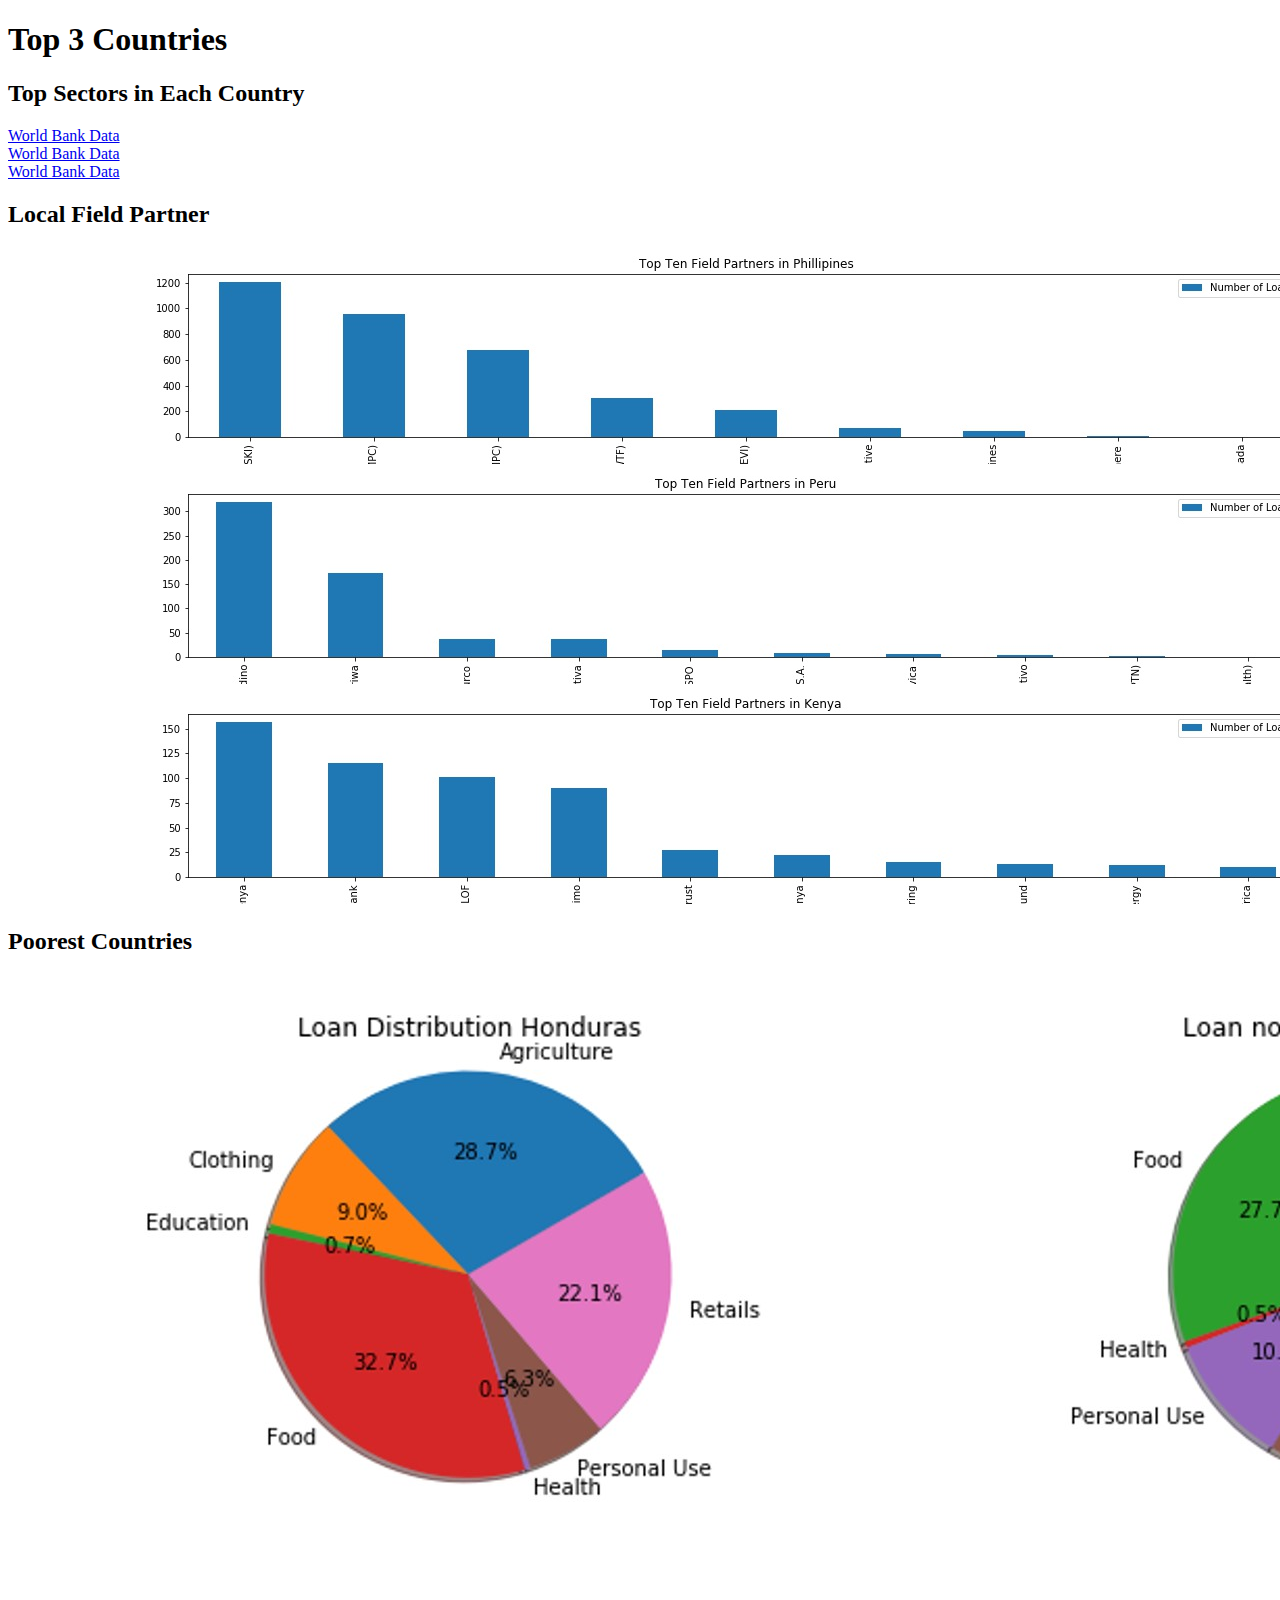
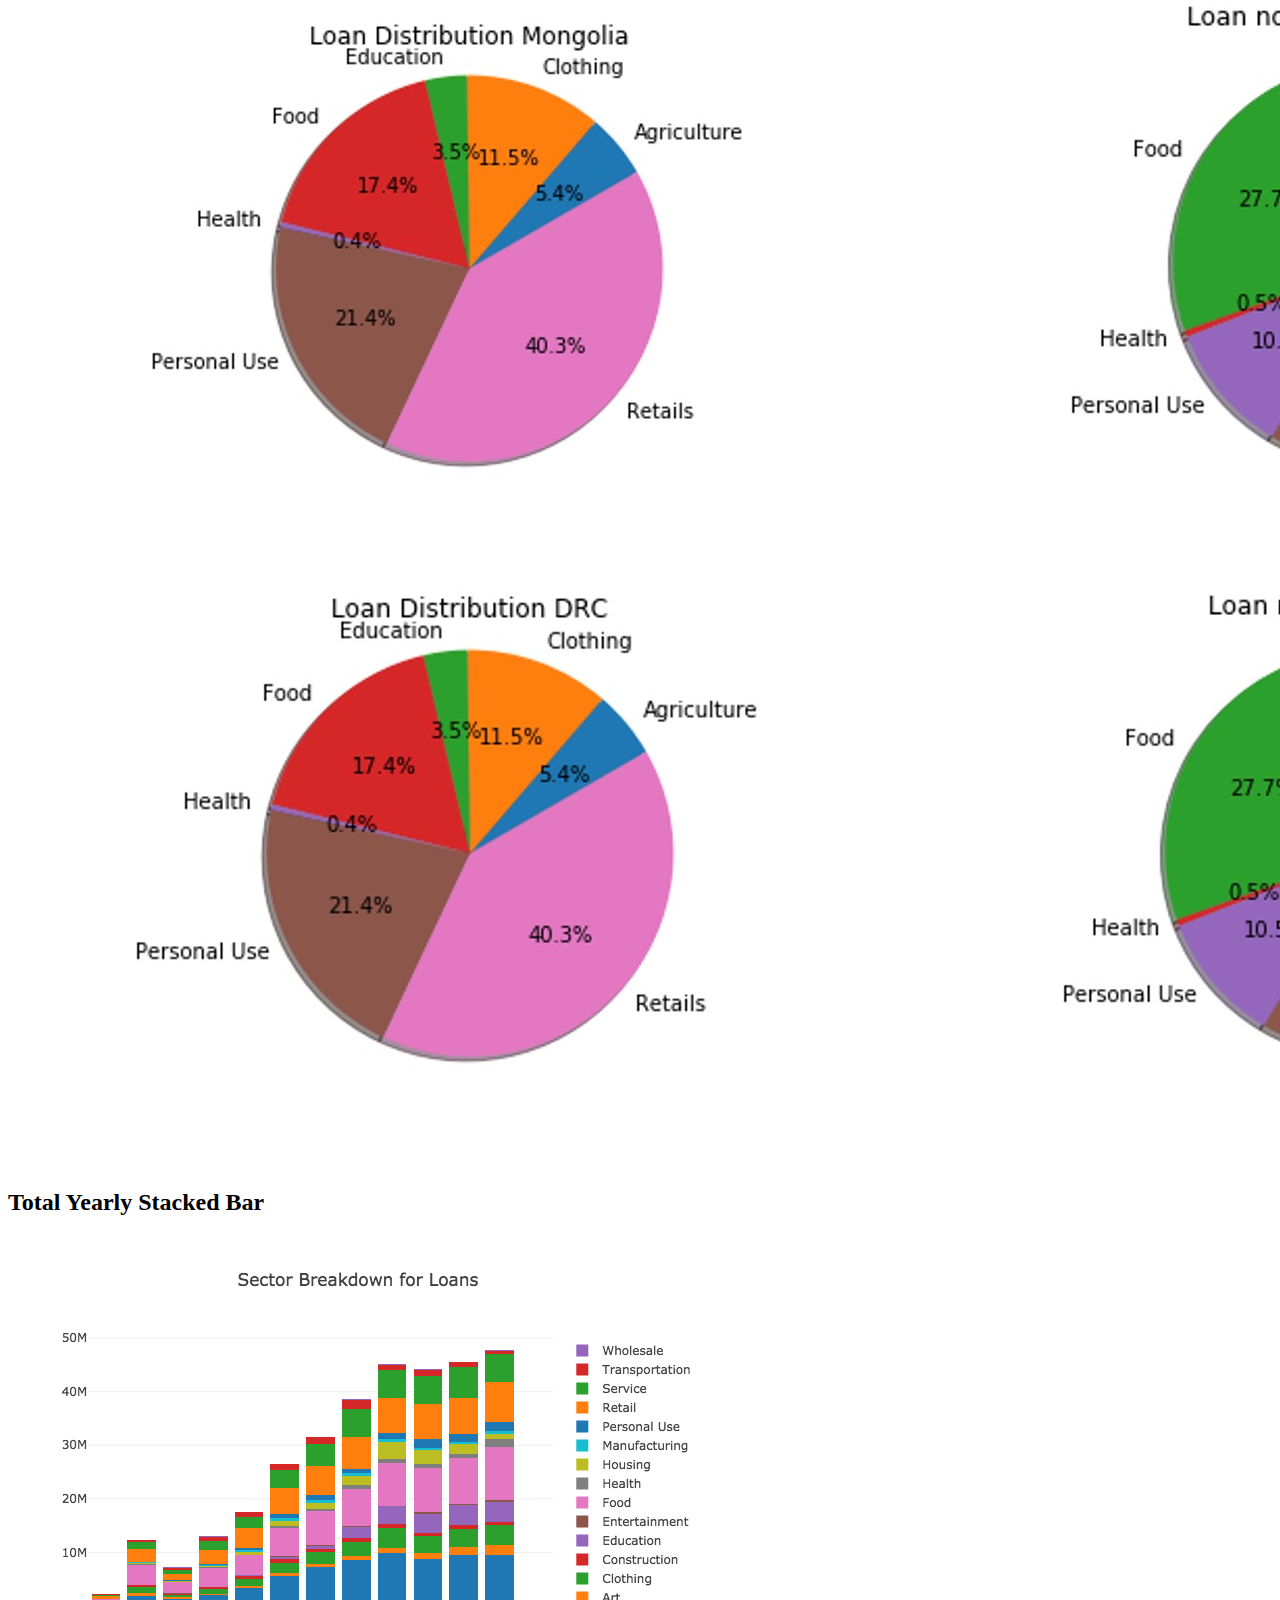
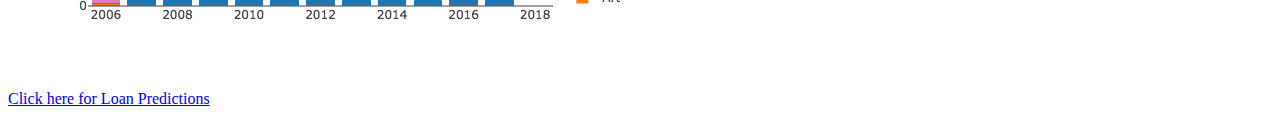
<file: templates/topCountry.html>
<!DOCTYPE html>
<html lang="en">
<head>
    <meta charset="UTF-8">
    <meta name="viewport" content="width=device-width, initial-scale=1.0">
    <meta http-equiv="X-UA-Compatible" content="ie=edge">
    <title>Top 3 Countries by Loan Count</title>

</head>
<body>


        <div class = "barplot" id="barplot"></div>

        

        <script src="https://cdn.plot.ly/plotly-latest.min.js"></script>
        <script type="text/javascript">
            var url3 = "/topCountries";
            Plotly.d3.json(url3, function(error, response) {
                console.log(response)
                countryList = []
                loanCount = []
                for(i=0; i<response.length; i++){
                    countryList.push(response[i].Country)
                    loanCount.push(response[i].NumberOfLoans)
                }
                 var trace1 = {
                 x: countryList,
                 y:  loanCount,
                 type: 'bar',
                //  name: "Top Countries Based on Loan Count",
                };
                var data = [trace1];
                var layout = {
                title: "Top Countries Based on Loan Count",
                
            };
            Plotly.newPlot("barplot", data, layout);
            });   
        
        </script>

<div>
    <h1>Top 3 Countries</h1>
                      
    <h2>Top Sectors in Each Country</h2>

 

        <div class="row">
            <div class="col-md-4">
                
                    <div class="pieplot" id="pieplot"></div>

                                
                    <script type="text/javascript">
                        var url4 = "/philippinesData";
                        Plotly.d3.json(url4, function (error, response) {
                            console.log(response)
                            sectorNames = []
                            loanCount = []
                            lenderCount = []
                            for (i = 0; i < response.length; i++) {
                                sectorNames.push(response[i][0])
                                loanCount.push(response[i][4])
                                lenderCount.push(response[i][5])
                            }
                            var trace1 = {
                                values: loanCount,
                                labels: sectorNames,
                                type: 'pie',
                                //  name: "Top Countries Based on Loan Count",
                            };
                            var data = [trace1];
                            var layout = {
                                title: "Top sectors in Philippines",
                            };
                            Plotly.newPlot("pieplot", data, layout);
                        });
                    </script>

                        <a href="http://databank.worldbank.org/data/views/reports/reportwidget.aspx?Report_Name=CountryProfile&Id=b450fd57&tbar=y&dd=y&inf=n&zm=n&country=PHL"
                        target="_blank">World Bank Data</a>

                    

                    
                         
                </div>

                <div class="col-md-4">

                    <div class = "pieplot2" id="pieplot2"> </div>
                            <script type="text/javascript">
            
                                var url5 = "/kenyaData";
                    
                                Plotly.d3.json(url5, function(error, response) {
                    
                                    console.log(response)
                                    sectorNames = []
                                    loanCount = []
                                    lenderCount = []
                    
                    
                                    for(i=0; i<response.length; i++){
                                        sectorNames.push(response[i][0])
                                        loanCount.push(response[i][4])
                                        lenderCount.push(response[i][5])
                                    }
                    
                                        var trace1 = {
                                        values: loanCount,
                                        labels:  sectorNames,
                                        type: 'pie',
                                    //  name: "Top Countries Based on Loan Count",
                                    };
                    
                                    var data = [trace1];
                    
                                    var layout = {
                                    title: "Top sectors in Kenya",
                                    
                                    
                                };
                    
                                Plotly.newPlot("pieplot2", data, layout);
                    
                    
                                });                  
                            
                        
                        </script>

                        <a href="http://databank.worldbank.org/data/views/reports/reportwidget.aspx?Report_Name=CountryProfile&Id=b450fd57&tbar=y&dd=y&inf=n&zm=n&country=KEN" target="_blank">World Bank Data</a>






                   
                </div>


                <div class="col-md-4">

                        <div class = "pieplot3" id="pieplot3"></div>

                                <script type="text/javascript">
            
                                    var url6 = "/peruData";
                        
                                    Plotly.d3.json(url6, function(error, response) {
                        
                                        console.log(response)
                                        sectorNames = []
                                        loanCount = []
                                        lenderCount = []
                        
                        
                                        for(i=0; i<response.length; i++){
                                            sectorNames.push(response[i][0])
                                            loanCount.push(response[i][4])
                                            lenderCount.push(response[i][5])
                                        }
                        
                                            var trace1 = {
                                            values: loanCount,
                                            labels:  sectorNames,
                                            type: 'pie',
                                        //  name: "Top Countries Based on Loan Count",
                                        };
                        
                                        var data = [trace1];
                        
                                        var layout = {
                                        title: "Top sectors in Peru",
                                        
                                        
                                    };
                        
                                    Plotly.newPlot("pieplot3", data, layout);
                        
                        
                                    });  
            
                                </script>
                                 <a href="http://databank.worldbank.org/data/views/reports/reportwidget.aspx?Report_Name=CountryProfile&Id=b450fd57&tbar=y&dd=y&inf=n&zm=n&country=PER" target="_blank">World Bank Data</a>

                                </div>

<div class="container">
        <h2 >Local Field Partner</h2>
        <img class="img-fluid" src="../static/images/Philippines.jpeg" alt="">
        <img class="img-fluid" src="../static/images/Peru.jpeg" alt="">
        <img class="img-fluid" src="../static/images/Kenya.jpeg" alt="">
</div>
<div class="container">
        <h2 >Poorest Countries</h2>
        <img class="img-fluid" id="poorest" src="../static/images/poorest.jpg" alt="Poor Countries">
        <h2 >Total Yearly Stacked Bar</h2>
        <img class="img-fluid" id="stacked"  src="../static/images/newplot.png" alt="Stacked Bar">  
</div>

<div class="container">
        
        <a href="/view_clusters" class="btn-info" role="button">Click here for Loan Predictions</a>
        
      </div>
</file>
